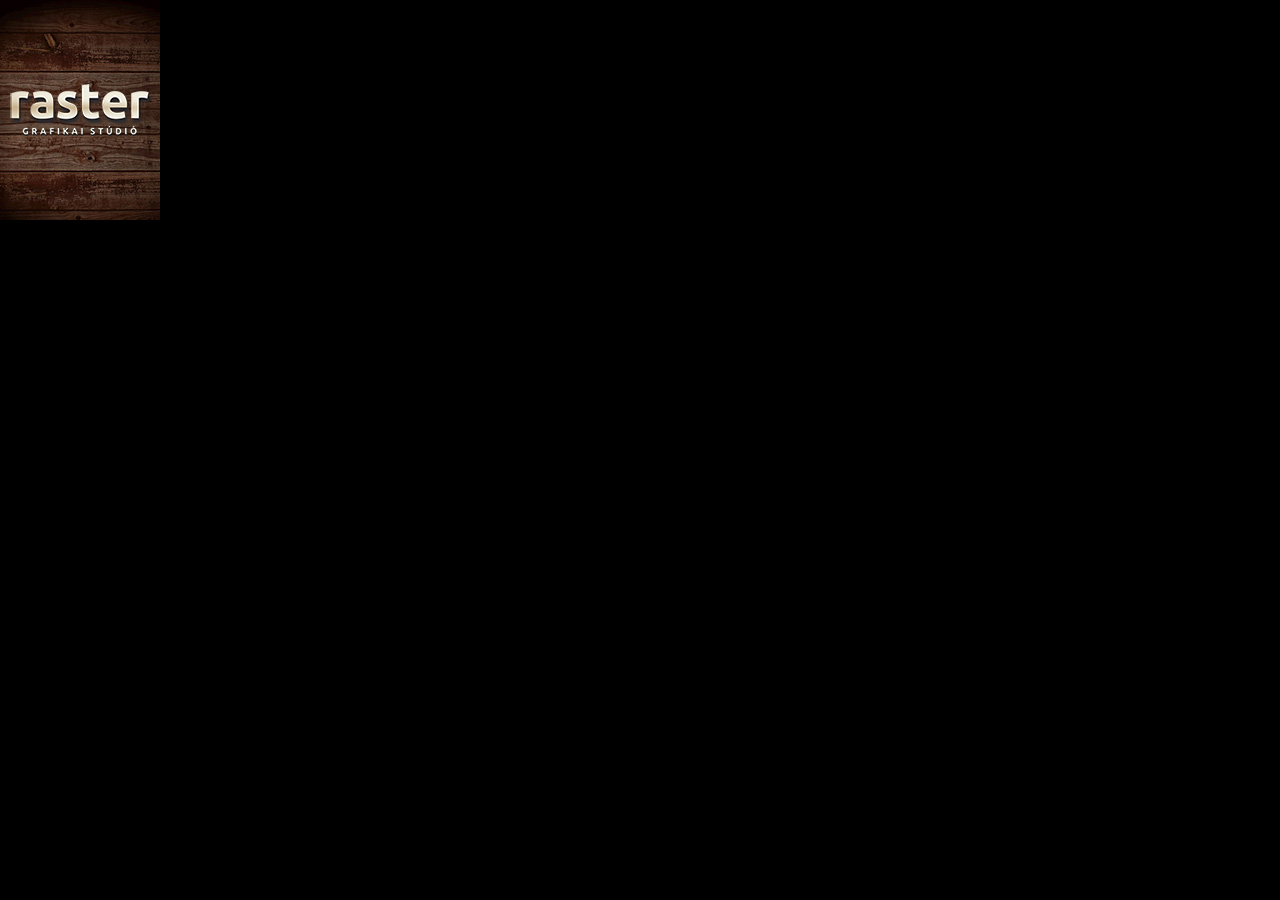
<file: index.html>
<!DOCTYPE html>
<html>
  <head>
    <title></title>
    <meta http-equiv="Content-Type" content="text/html; charset=UTF-8">
    <!--<meta name="viewport" content="width=device-width">-->
    <link type="text/css" href="css/reset.css" media="all" rel="stylesheet" />
    <link type="text/css" href="css/style.css" media="all" rel="stylesheet" />
  </head>
  <body>
    
    <a id="raster_link" href="http://rasterstudio.hu" target="_blank">
      <div id="banner1" class="banner">        
        <div class="frame" id="frame1">

        </div>
        
        <div class="frame frame2" ></div>        
        <div class="frame frame2 bubble" ></div>
        <div class="frame frame2 path" ></div>
        <div class="frame frame2 line1 line" ></div>
        <div class="frame frame2 line2 line" ></div>
        <div class="frame frame2 line3 line" ></div>
        <div class="frame frame2 line4 line" ></div>
        
        <div class="frame" id="frame3">

        </div>
      </div>
    </a>

    

    
    <script type="text/javascript" src="js/jquery-1.9.0/jquery.min.js"></script>
    <script type="text/javascript" src="js/jqueryui-1.10.0/jquery-ui.min.js"></script>
    <script type="text/javascript" src="js/TweenMax.min.js"></script>
    <script type="text/javascript" src="js/purl.min.js"></script>
    <script type="text/javascript" src="js/banner.js?date=20140526"></script>
  </body>
</html>
</file>
<file: css/style.css>
body{
  background: #000;
  font-size: 14px;
  width: 100%;
  height: 100%;
}

a, a:visited, a:hover, a:visited:hover{
  text-decoration: none;
  outline: 0;
  display: block;
  margin: 0;
  padding: 0;
}

.banner{
  background: url('../images/background.jpg') 0% 0% no-repeat;
  width: 160px;
  height: 220px;
  position: relative;
  overflow: hidden;
}

.frame{
  top: 0;
  bottom: 0; 
  left: 0;
  right: 0; 
  margin: auto; 
  position: absolute;
}

#frame1{
  background: url('../images/logo.png') 0% 0% no-repeat;
  width: 144px;
  height: 52px;
}

.frame2{
  width: 109px;
  height: 154px;
  visibility: hidden;
}

.path{
  background: url('../images/path.png') 0% 0% no-repeat;
  visibility: visible !important;

}

.bubble{
  background: url('../images/bubble.png') 0% 0% no-repeat;
}

.line1{
  background: url('../images/line1.png') 0% 0% no-repeat;
}

.line2{
  background: url('../images/line2.png') 0% 0% no-repeat;
}

.line3{
  background: url('../images/line3.png') 0% 0% no-repeat;
}

.line4{
  background: url('../images/line4.png') 0% 0% no-repeat;
}

#frame3{
  background: url('../images/frame1.png') 0% 0% no-repeat;
  width: 112px;
  height: 102px;
}
</file>
